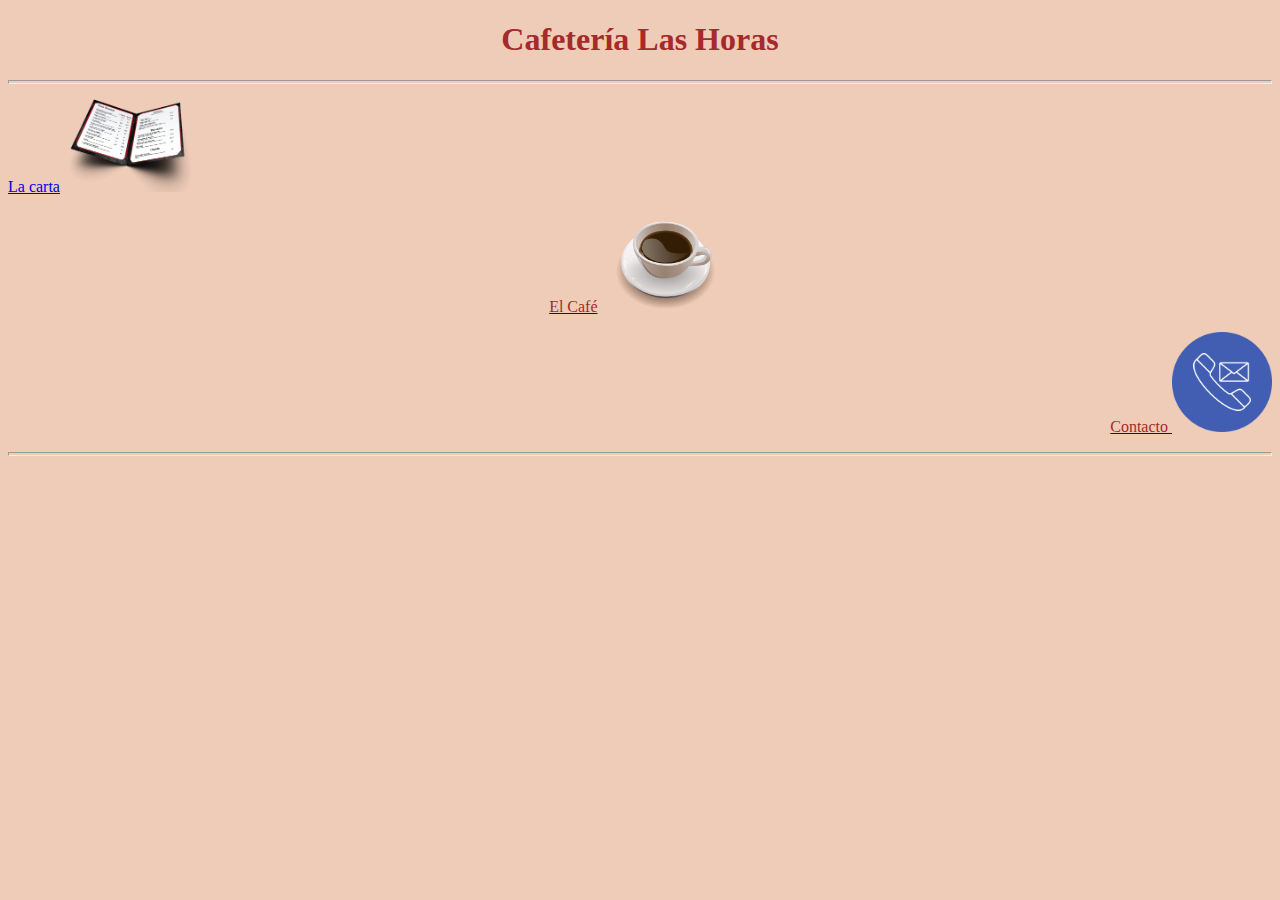
<file: index.html>
<!DOCTYPE html>
<html lang="en">
<head>
    <meta charset="UTF-8">
    <meta http-equiv="X-UA-Compatible" content="IE=edge">
    <meta name="viewport" content="width=device-width, initial-scale=1.0">
    <title>Cafetería las horas</title>
    <link rel="stylesheet" href="style.css">
</head>
<body>

<header id="titulocafe">
    <h1>Cafetería Las Horas</h1>
    <hr>
</header>

<article>
    <div class="carta">
        <a href="/carta.html">La carta</a>
        <img src="imagenes/carta.png" alt="¡Haz click!">
    </div>

    <a class="cafe" href="/cafe.html">
        <p>El Café<img src="imagenes/cafe.png" alt=""></p>
    </a>

    <a class="contacto" href="/contacto.html">
        <p>Contacto <img src="imagenes/contacto.png" alt=""></p>
    </a>
</article>

<footer>
    <hr>
</footer>
    
</body>
</html>
</file>
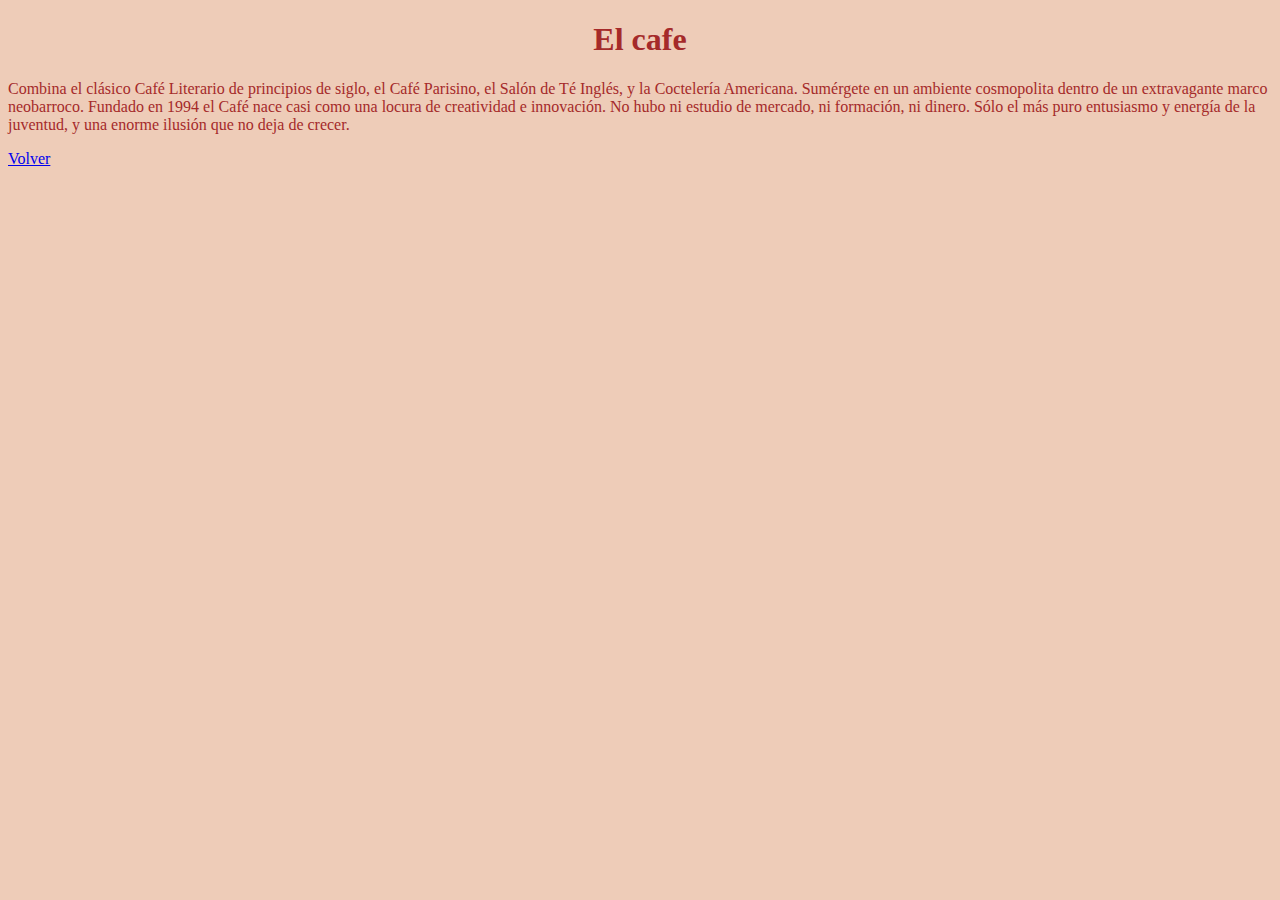
<file: cafe.html>
<!DOCTYPE html>
<html lang="en">
<head>
    <meta charset="UTF-8">
    <meta http-equiv="X-UA-Compatible" content="IE=edge">
    <meta name="viewport" content="width=device-width, initial-scale=1.0">
    <title>Cafe</title>
    <link rel="stylesheet" href="style.css">
</head>
<body>

    <header>
        <h1>El cafe</h1>
    </header>

<article>
    <p>Combina el clásico Café Literario de principios de siglo, el Café Parisino, el Salón de Té Inglés, y la Coctelería Americana. Sumérgete en un ambiente cosmopolita dentro de un extravagante marco neobarroco.

        Fundado en 1994 el Café nace casi como una locura de creatividad e innovación. No hubo ni estudio de mercado, ni formación, ni dinero. Sólo el más puro entusiasmo y energía de la juventud, y una enorme ilusión que no deja de crecer.</p>
</article>

<footer>
    <a href="/index.html">Volver</a>
</footer>
   
    
</body>
</html>
</file>
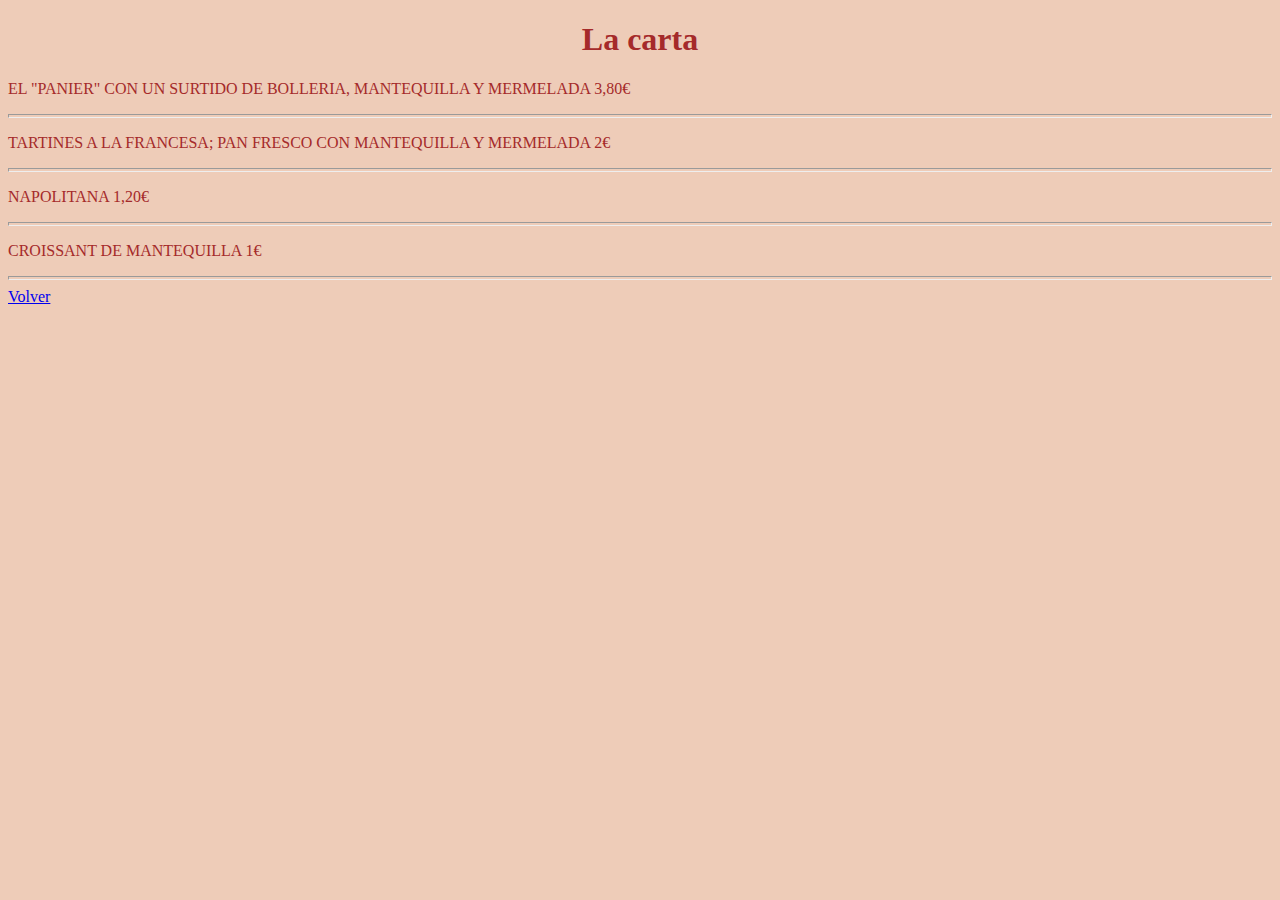
<file: carta.html>
<!DOCTYPE html>
<html lang="en">
<head>
    <meta charset="UTF-8">
    <meta http-equiv="X-UA-Compatible" content="IE=edge">
    <meta name="viewport" content="width=device-width, initial-scale=1.0">
    <title>Carta</title>
    <link rel="stylesheet" href="style.css">
</head>
<body>

<header>
    <h1>La carta</h1>
</header>

<article>
    <p>EL "PANIER" CON UN SURTIDO DE BOLLERIA, MANTEQUILLA Y MERMELADA 3,80€</p>
    <hr>
    <p>TARTINES A LA FRANCESA; PAN FRESCO CON MANTEQUILLA Y MERMELADA 2€</p>
    <hr>
    <p>NAPOLITANA 1,20€</p>
    <hr>
    <p>CROISSANT DE MANTEQUILLA 1€</p>
    <hr>
</article>

<footer>
    <a href="/index.html">Volver</a>
</footer>
    
</body>
</html>
</file>
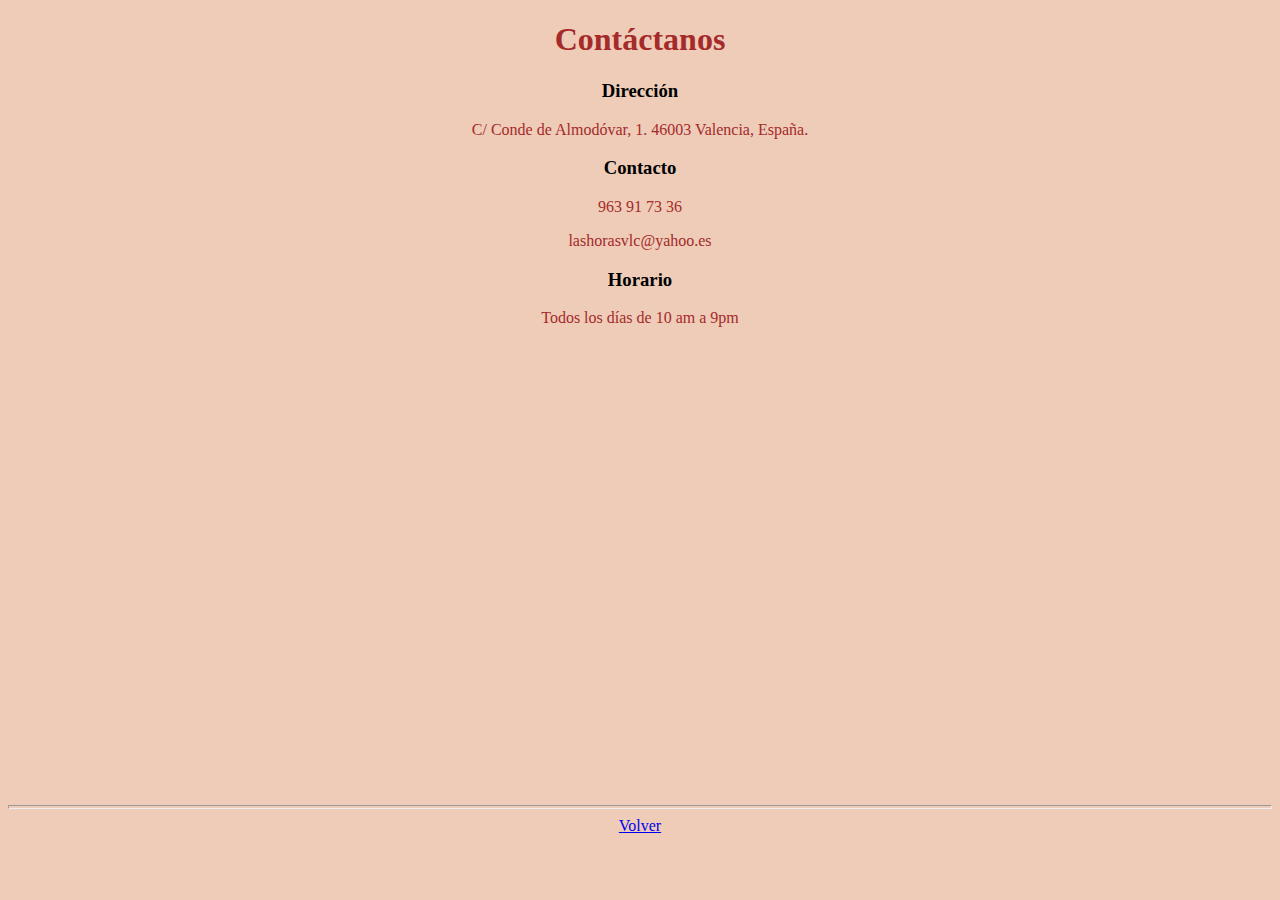
<file: contacto.html>
<!DOCTYPE html>
<html lang="en">
<head>
    <meta charset="UTF-8">
    <meta http-equiv="X-UA-Compatible" content="IE=edge">
    <meta name="viewport" content="width=device-width, initial-scale=1.0">
    <title>Contacto</title>
    <link rel="stylesheet" href="style.css">
</head>
<body>

    <header>
        <h1>Contáctanos</h1>
    </header>

    <article class="contacto2">
        <h3>Dirección</h3>
        <p>C/ Conde de Almodóvar, 1. 46003 Valencia, España.</p>
    
        <h3>Contacto</h3>
        <p>963 91 73 36</p>
        <p>lashorasvlc@yahoo.es</p>
    
        <h3>Horario</h3>
        <p>Todos los días de 10 am a 9pm</p>
    
        <iframe src="https://www.google.com/maps/embed?pb=!1m14!1m8!1m3!1d12318.625341701794!2d-0.3756233!3d39.4770919!3m2!1i1024!2i768!4f13.1!3m3!1m2!1s0x0%3A0xb198c93b2ae09ee3!2sCaf%C3%A9%20de%20las%20Horas!5e0!3m2!1ses!2ses!4v1673598432911!5m2!1ses!2ses" width="600" height="450" style="border:0;" allowfullscreen="" loading="lazy" referrerpolicy="no-referrer-when-downgrade"></iframe>
        
    </article>

    <hr>
    <footer class="contacto2">
            <a href="/index.html">Volver</a>
    </footer>

</body>
</html>
</file>
<file: style.css>
body {
    background-color: rgb(238, 204, 184);
}


header {
    color: brown;
    text-align: center;
    
}

hr {
    color: black;
    height: 2px;
}

img{
    max-width: 200px;
    max-height: 100px;
}

.carta {
    text-align: left;
    left: 30px;
}

.cafe {
    text-align: center;
}

.contacto {
    text-align: right;
}

p {
    color: brown
}

.contacto2{
    text-align: center;
}
</file>
